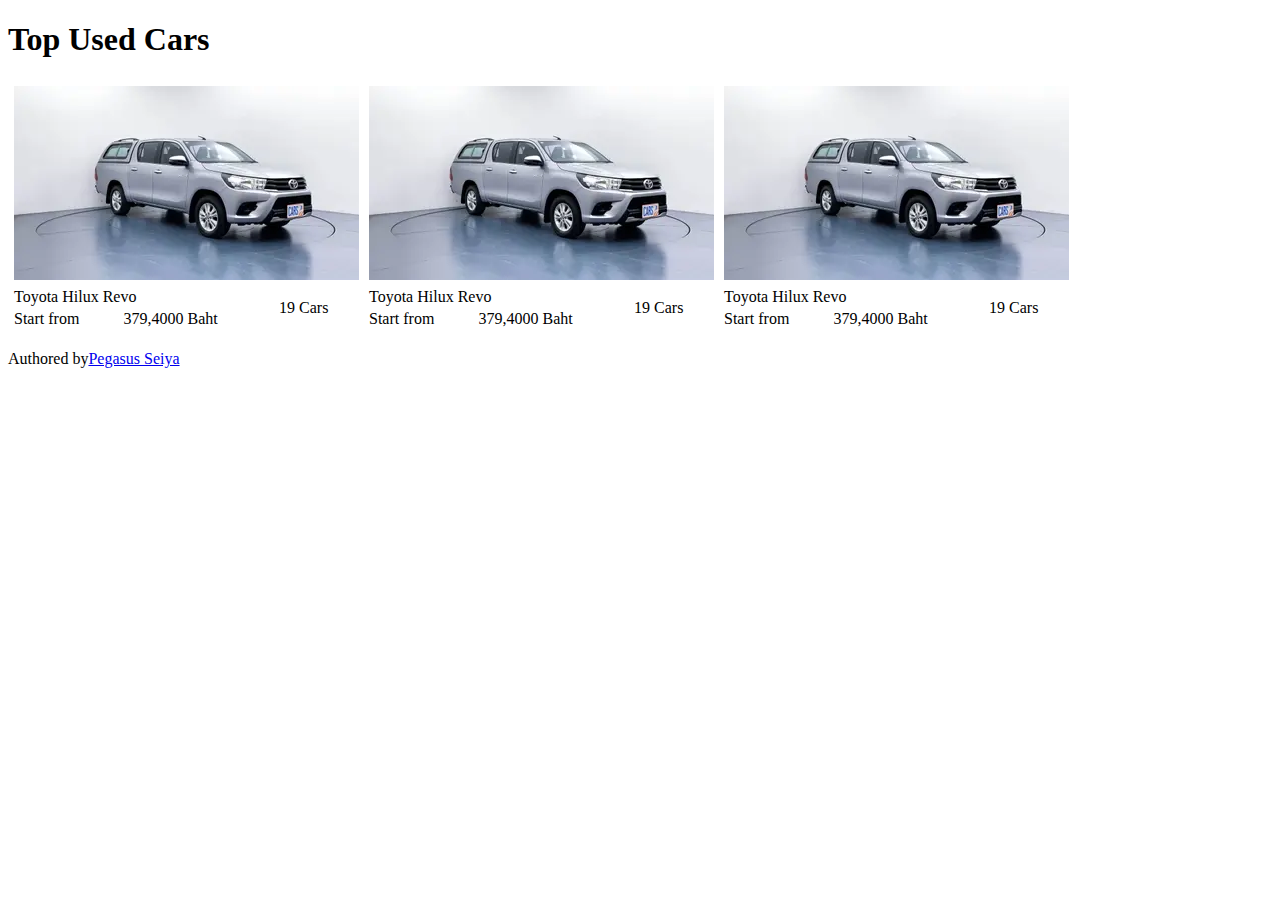
<file: index.html>
<!DOCTYPE html>
<html lang="en" xmlns:mso="urn:schemas-microsoft-com:office:office" xmlns:msdt="uuid:C2F41010-65B3-11d1-A29F-00AA00C14882">

<head>
  <title>Carada</title>

<!--[if gte mso 9]><xml>
<mso:CustomDocumentProperties>
<mso:xd_Signature msdt:dt="string"></mso:xd_Signature>
<mso:display_urn_x003a_schemas-microsoft-com_x003a_office_x003a_office_x0023_Editor msdt:dt="string">CHAYAPOL MOEMENG</mso:display_urn_x003a_schemas-microsoft-com_x003a_office_x003a_office_x0023_Editor>
<mso:Order msdt:dt="string">300.000000000000</mso:Order>
<mso:display_urn_x003a_schemas-microsoft-com_x003a_office_x003a_office_x0023_Author msdt:dt="string">CHAYAPOL MOEMENG</mso:display_urn_x003a_schemas-microsoft-com_x003a_office_x003a_office_x0023_Author>
<mso:xd_ProgID msdt:dt="string"></mso:xd_ProgID>
<mso:_ExtendedDescription msdt:dt="string"></mso:_ExtendedDescription>
<mso:ComplianceAssetId msdt:dt="string"></mso:ComplianceAssetId>
<mso:TemplateUrl msdt:dt="string"></mso:TemplateUrl>
<mso:ContentTypeId msdt:dt="string">0x0101009FF7D1E89D0B8D439BF6074909CECEB2</mso:ContentTypeId>
<mso:TriggerFlowInfo msdt:dt="string"></mso:TriggerFlowInfo>
<mso:_SourceUrl msdt:dt="string"></mso:_SourceUrl>
<mso:_SharedFileIndex msdt:dt="string"></mso:_SharedFileIndex>
</mso:CustomDocumentProperties>
</xml><![endif]-->
</head>

<body>
  <h1>Top Used Cars</h1>
  <table>
    <thead>

    </thead>
    <tbody>
      <tr>
        <td>
          <table border="0">
            <tr>
              <td colspan="3">
                <img src="img/car.webp">
              </td>
            </tr>
            <tr>
              <td colspan="2">Toyota Hilux Revo</td>
              <td rowspan="2">19 Cars</td>
            </tr>
            <tr>
              <td>Start from</td>
              <td>379,4000 Baht</td>
            </tr>
          </table>
        </td>

        <td>
          <table border="0">
            <tr>
              <td colspan="3">
                <img src="img/car.webp">
              </td>
            </tr>
            <tr>
              <td colspan="2">Toyota Hilux Revo</td>
              <td rowspan="2">19 Cars</td>
            </tr>
            <tr>
              <td>Start from</td>
              <td>379,4000 Baht</td>
            </tr>
          </table>
        </td>

        <td>
          <table border="0">
            <tr>
              <td colspan="3">
                <img src="img/car.webp">
              </td>
            </tr>
            <tr>
              <td colspan="2">Toyota Hilux Revo</td>
              <td rowspan="2">19 Cars</td>
            </tr>
            <tr>
              <td>Start from</td>
              <td>379,4000 Baht</td>
            </tr>
          </table>
        </td>

      </tr>
    </tbody>
  </table>
  <p> Authored by<a href="profile.html">Pegasus Seiya</a></p>
</body>

</html>
</file>
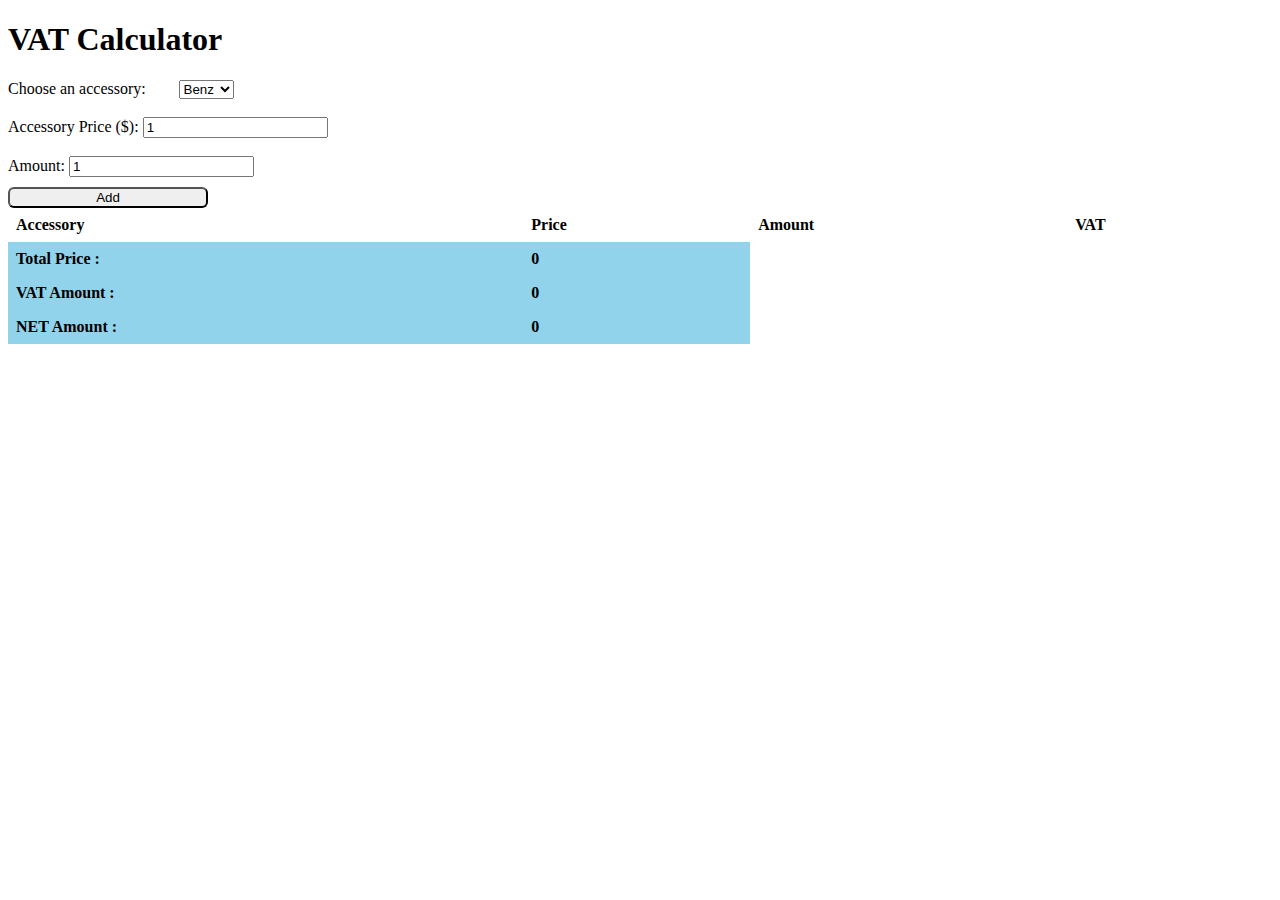
<file: accessory/index.html>
<!DOCTYPE html>
<html>
<head>
    <title>VAT Calculator</title>
    <link rel="stylesheet" type="text/css" href="Accessories.css">
    <script src="https://code.jquery.com/jquery-3.7.1.js" integrity="sha256-eKhayi8LEQwp4NKxN+CfCh+3qOVUtJn3QNZ0TciWLP4=" crossorigin="anonymous"></script>
   
    <script>
    	var totalPrice = 0;
        function addItem() {
        	// query 
            var selectedAccessory = $('#accessories option:selected').text();
            var price = $('#price-input').val();
            var amount = $('#amount-input').val();

            var newRow = `<tr>
	            <td>${selectedAccessory}</td>
	            <td>${price}</td>
	            <td>${amount}</td>
	            <td>${(price * amount * 0.07).toFixed(2)}</td>
            </tr>`;
            $('#productList').append(newRow);

            totalPrice += price * amount;

            $('#totalPrice').text(totalPrice.toFixed(2)).css("font-weight", "bold");
            $('#vatAmount').text((totalPrice * 0.07).toFixed(2)).css("font-weight", "bold");
            $('#netAmount').text((totalPrice + (totalPrice * 0.07)).toFixed(2)).css("font-weight", "bold");
        }
    </script>
</head>
<body>
    <h1>VAT Calculator</h1>
    <label for="accessories">Choose an accessory:</label> 
        <select id="accessories"> 
            <!-- Accessories and their prices --> 
            <option>Benz</option> 
            <option>Audi</option> 
            <option>BMW</option> 
        </select>
    <br><br>
    <label for="price">Accessory Price ($):</label> 
    <input type="number" id="price-input" min="1" value="1">
    <br><br> 
    <label for="amount">Amount:</label> 
    <input type="number" id="amount-input" min="1" value="1">
    <br>
    <button class="add-button" onclick="addItem()">Add</button>
    <table id="productList"> 
        <tr> 
            <th>Accessory</th> 
            <th>Price</th> 
            <th>Amount</th>
            <th>VAT</th> 
        </tr>
		<tfoot>
			<tr>
				<td><b>Total Price :</b></td>
				<td id="totalPrice"><b>0</b></td>
			</tr> 
			<tr>
				<td><b>VAT Amount :</b></td>
				<td id="vatAmount"><b>0</b></td>
			</tr> 
			<tr>
				<td><b>NET Amount :</b></td>
				<td id="netAmount"><b>0</b></td>
			</tr> 
		</tfoot>
    </table>
</body>
</html>
</file>
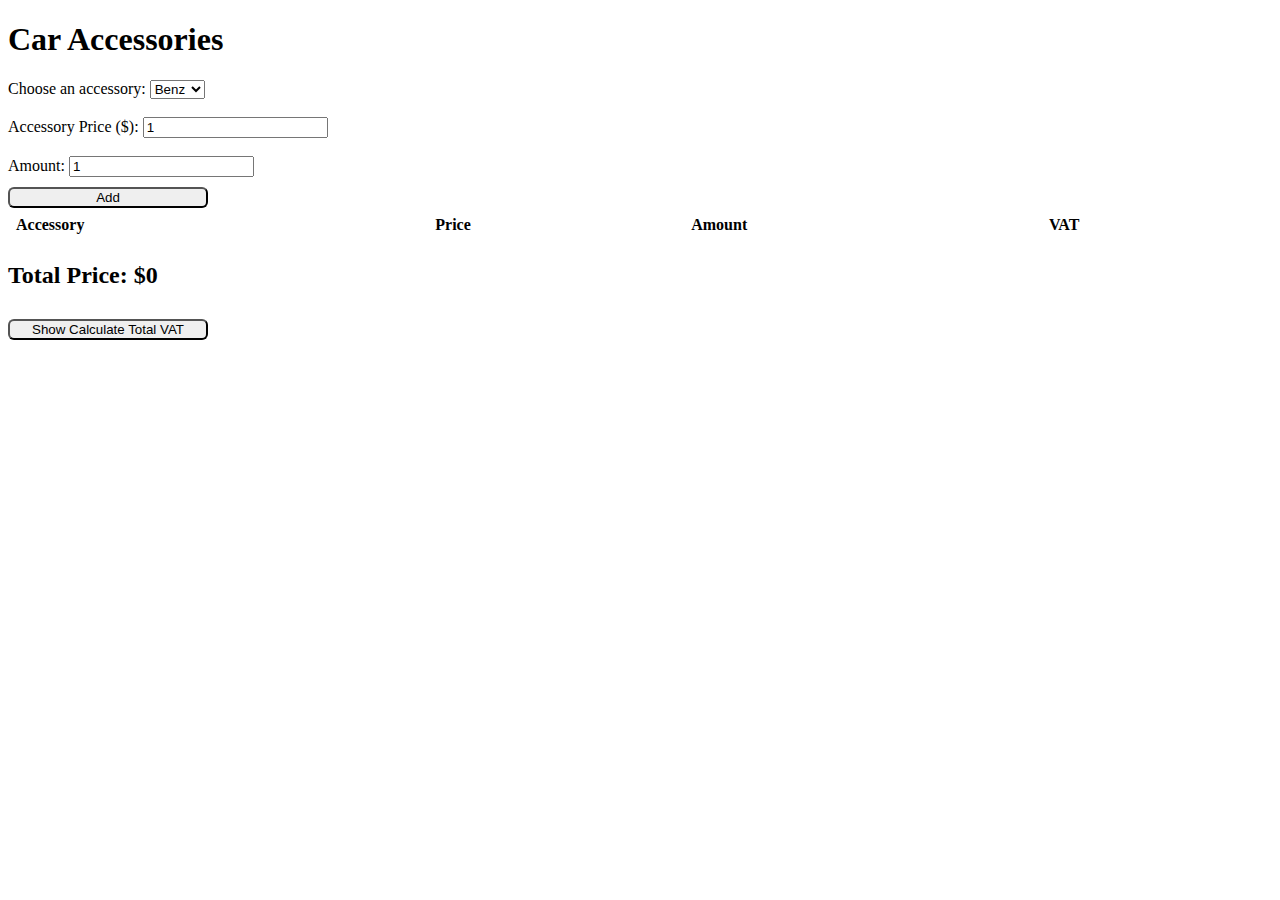
<file: Accessory.html>
<!DOCTYPE html>
<html>
<head>
    <link rel="stylesheet" type="text/css" href="Accessories.css">
    <title>Car Accessories</title>
    <style>
        table {
            border-collapse: collapse;
            width: 100%;
        }
        th, td {
            text-align: left;
            padding: 8px;
        }
        tr:nth-child(even) {
            background-color: #f2f2f2;
        }
        .add-button {
            margin-top: 10px;
            width: 200px;
            border-radius: 6px;
        }
    </style>
    <script>
        function addItem() {
            // Accessory
            var accessorySelect = document.getElementById("accessories");
            var selectedAccessory = accessorySelect.options[accessorySelect.selectedIndex].text;
            // Amount
            var amountInput = document.getElementById("amount-input");
            var amount = amountInput.value;
            // Price
            var priceInput = document.getElementById("price-input");
            var price = priceInput.value;
            // Total Price
            var totalPrice = document.getElementById("total-price");
            // Total VAT
            var totalVat = document.getElementById("vatAmount");

            var productTable = document.getElementById("productList");
            var row = productTable.insertRow(-1);
            var accessoryCell = row.insertCell(0);
            var priceCell = row.insertCell(1);
            var amountCell = row.insertCell(2);
            var vatCell = row.insertCell(3);

            accessoryCell.innerHTML = selectedAccessory;
            priceCell.innerHTML = "$" + price;
            amountCell.innerHTML = amount;

            var vatRate = 0.07;
            var vatAmount = price * vatRate * amount;
            vatCell.innerHTML = vatAmount.toFixed(2);

            totalPrice.innerHTML = "$" + (parseFloat(totalPrice.innerHTML.substring(1)) + (price * amount));

            totalVat.innerHTML = "$" + (parseFloat(totalVat.innerHTML.substring(1)) + (vatAmount)).toFixed(2);
        }
        function toggleFunc() {
          var x = document.getElementById("vat-id");
          if (x.style.display === "none") {
            x.style.display = "block";
          } else {
            x.style.display = "none";
          }
        }
    </script>
</head>
<body>
    <h1>Car Accessories</h1>
    <label for="accessories">Choose an accessory:</label> 
        <select id="accessories"> 
            <!-- Accessories and their prices --> 
           <option>Benz</option> 
            <option>Audi</option> 
            <option>BMW</option> 
         </select>
    <br><br>
    <label for="price">Accessory Price ($):</label> 
    <input type="number" id="price-input" min="1" value="1">
    <br><br> 
    <label for="amount">Amount:</label> 
    <input type="number" id="amount-input" min="1" value="1">
    <br>
    <button class="add-button" onclick="addItem()">Add</button>
    <table id="productList"> 
         <tr> 
            <th>Accessory</th> 
            <th>Price</th> 
            <th>Amount</th>
            <th>VAT</th> 
      </tr> 
        </table> 
    <h2>Total Price: <span id="total-price">$0</span></h2>
    <button class="add-button" onclick="toggleFunc();">Show Calculate Total VAT</button>
    <div id="vat-id" style="display: none;"><h2>Total VAT: <span id="vatAmount">$0</span></h2></div>
</body>
</html>
</file>
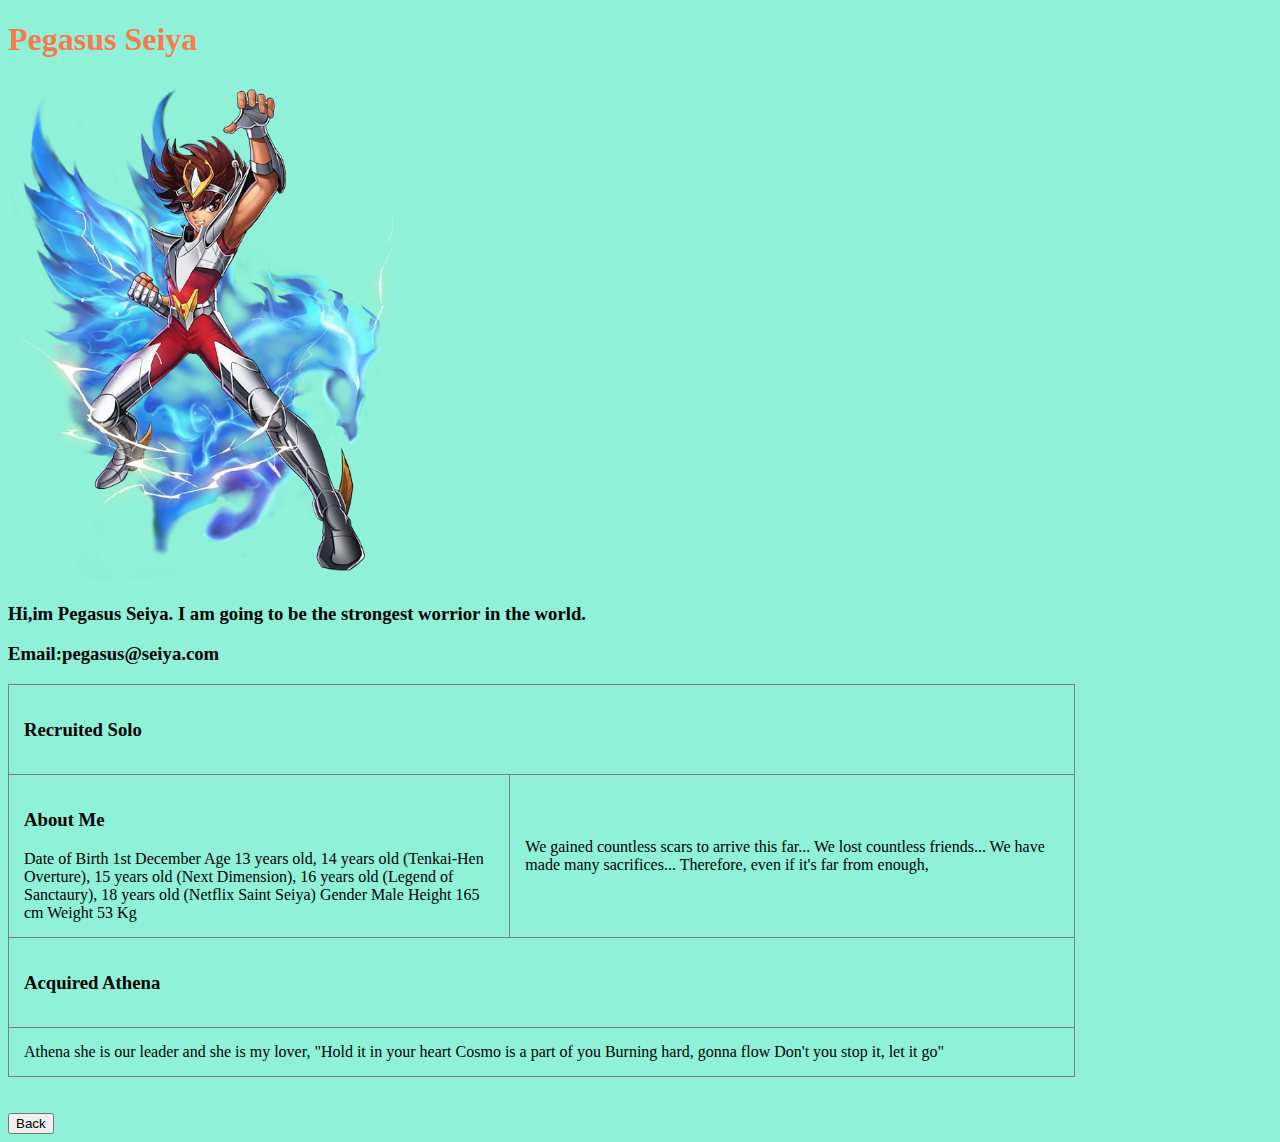
<file: profile.html>
<!DOCTYPE html>
<html>
 
<head>
    <title>Pegasus Seiya</title>
    <style>
      th, td {
  padding: 15px;
}
      /* table {
          margin: 0 auto;
          height: 20vh;
          width: 40vh;
      } */
</style>



  </head>
    
 
<body style="background-color:rgb(143, 242, 216);"

>


  
    <h1><div style="color: rgb(250, 122, 80);">Pegasus Seiya</div></h1>
    <img src="img/profile.jpg" alt="Pegasus Seiya" width="400" height="500">
    <p><h3>Hi,im Pegasus Seiya.
     I am going to be the strongest worrior in the world.</h3></p>
    <p><h3>Email:pegasus@seiya.com</h3></p>
 

 
    
      
    <table border="1" style="width: 800pt;border-collapse: collapse;">
      <tr>
          <td colspan="2"><h3>Recruited Solo</h3></td>
      </tr>
      <tr>
        <td><h3>About Me </h3>
          Date of Birth	1st December 
          Age	13 years old, 14 years old (Tenkai-Hen Overture), 15 years old (Next Dimension), 16 years old (Legend of Sanctaury), 18 years old (Netflix Saint Seiya)
          Gender	Male
          Height	165 cm
          Weight	53 Kg </td>  
        <td style="width: 400pt;">We gained countless scars to arrive this far... We lost countless friends... We have made many sacrifices... Therefore, even if it's far from enough,</td>
      </tr>
      <tr>
          <td colspan="2"><h3>Acquired Athena</h3></td>
      </tr>
      <tr>
          <td colspan="2">Athena she is our leader and she is my lover,
            "Hold it in your heart
            Cosmo is a part of you
            Burning hard, gonna flow
            Don't you stop it, let it go"</td>
            
      </tr>
  </table>
  <br>
  <br>
  <button onclick="document.location='index.html'">Back</button>
</body>
 
</html>
</file>
<file: accessory/Accessories.css>
body{
    background-color: white;
}

table {
    border-collapse: collapse;
    width: 100%;
}
th, td {
    text-align: left;
    padding: 8px;
}
.add-button {
    margin-top: 10px;
    width: 200px;
    border-radius: 6px;
}
tfoot {
    background-color: rgb(144, 211, 234);
}
</file>
<file: Accessories.css>
body{
    background-color: white;
}

table {
    border-collapse: collapse;
    width: 100%;
}
th, td {
    text-align: left;
    padding: 8px;
}
tr:nth-child(even) {
    background-color: #f2f2f2;
}
.add-button {
    margin-top: 10px;
    width: 200px;
    border-radius: 6px;
}
</file>
